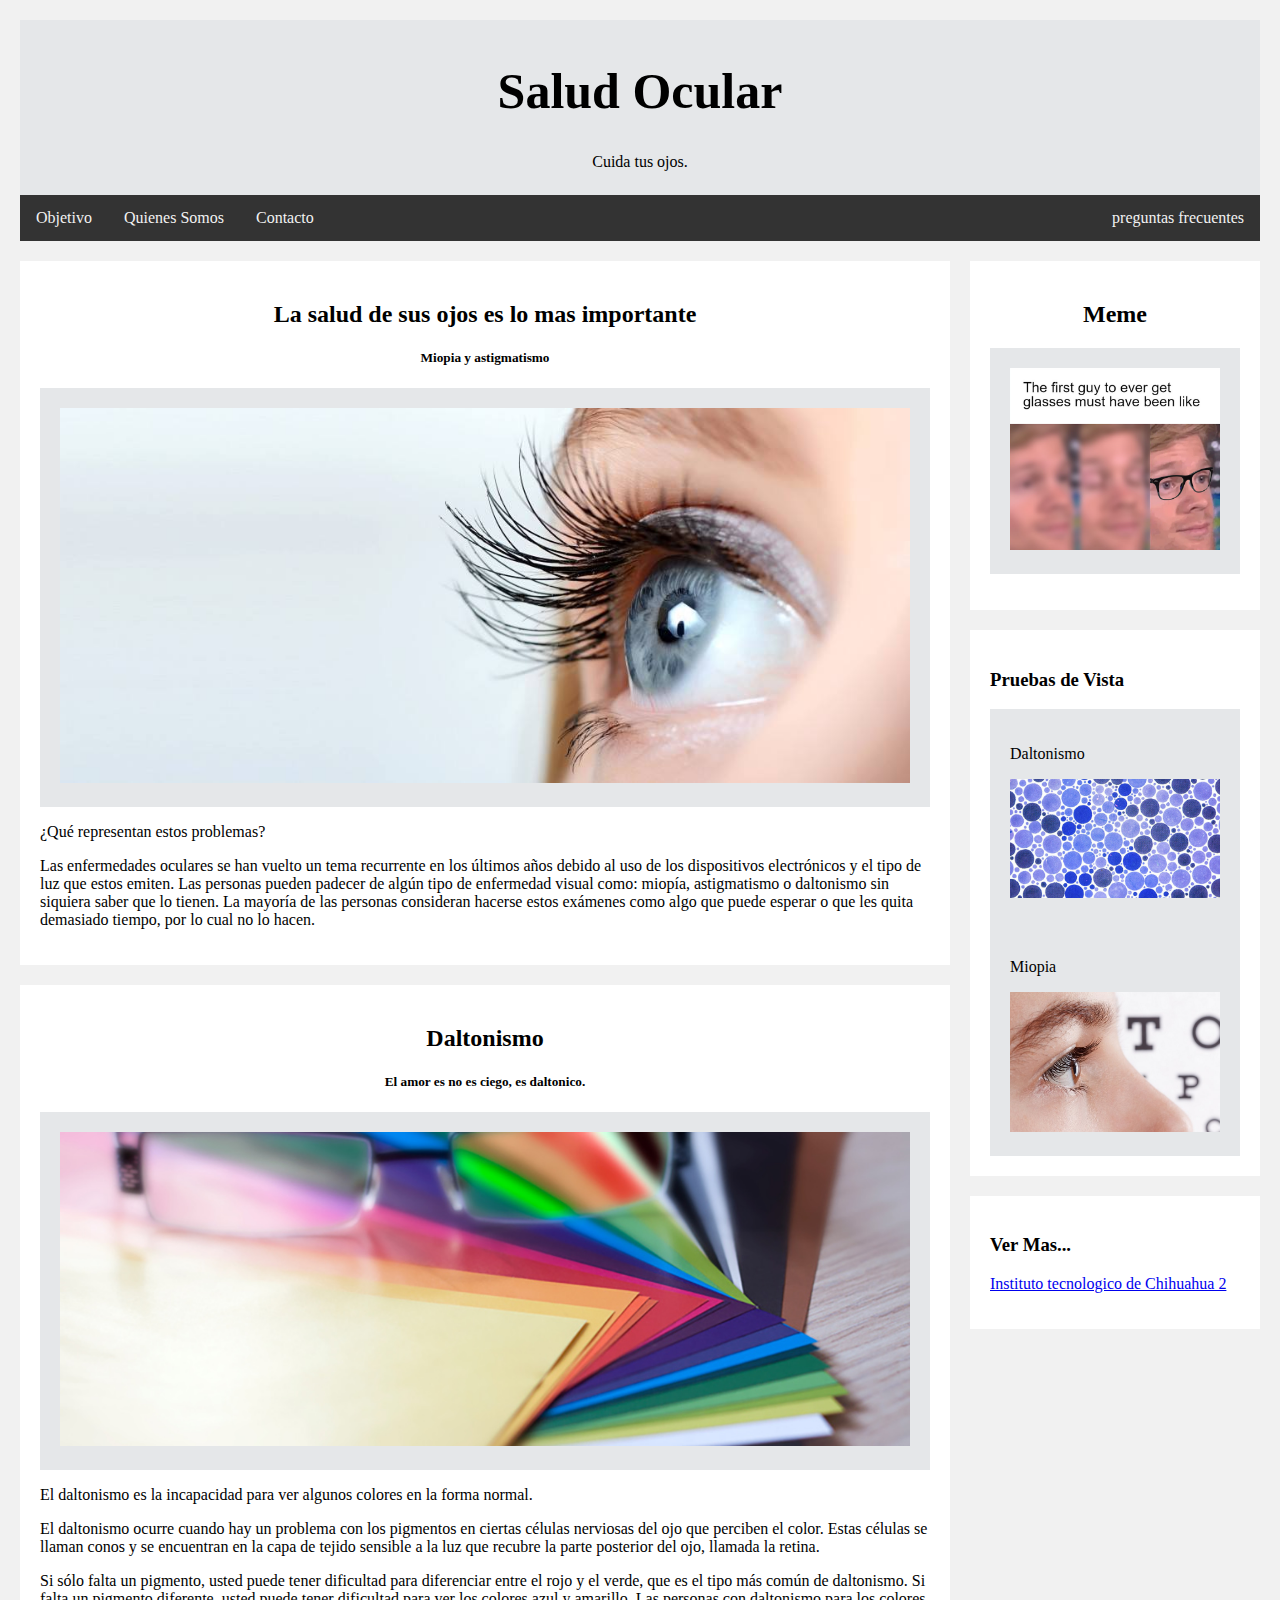
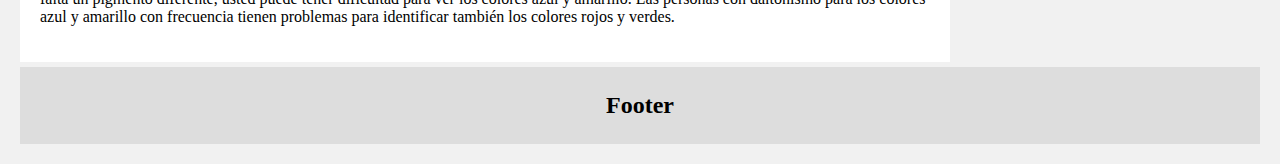
<file: public_html/index.html>
<!DOCTYPE html>
<html>
    <head>
        <title>Eye Care</title>
        <meta charset="UTF-8">
        <link rel="stylesheet" href="Estilo.css">
    <body>

        <div class="header">
            <h1>Salud Ocular</h1>
            <p>Cuida tus ojos.</p>
        </div>

        <div class="topnav">
            <a href="#">Objetivo</a>
            <a href="#">Quienes Somos</a>
            <a href="#">Contacto</a>
            <a href="index2.html" style="float:right">preguntas frecuentes</a>
        </div>

        <div class="row">
            <div class="leftcolumn">
                <div class="card">
                    <h2>La salud de sus ojos es lo mas importante</h2>
                    <h5>Miopia y astigmatismo</h5>
                    <div class="fakeimg" style="height:auto;">
                        <img alt="banner" src="images/eyes 2.jpg" style="height:auto; width:100%" >

                    </div>
                    <p>¿Qué representan estos problemas?</p>
                    <p>
                        Las enfermedades oculares se han vuelto un tema recurrente en los últimos años debido al uso de los dispositivos electrónicos y el tipo de luz que estos emiten.
                        Las personas pueden padecer de algún tipo de enfermedad visual como: miopía, astigmatismo o daltonismo sin siquiera saber que lo tienen.
                        La mayoría de las personas consideran hacerse estos exámenes como algo que puede esperar o que les quita demasiado tiempo, por lo cual no lo hacen.
                    </p>
                </div>
                <div class="card">
                    <h2>Daltonismo</h2>
                    <h5>El amor es no es ciego, es daltonico.</h5>
                    <div class="fakeimg" style="height:auto;">
                        <img alt="banner2" src="images/dal1.jpg" style="height:auto; width:100%" >
                    </div>
                    <p>El daltonismo es la incapacidad para ver algunos colores en la forma normal.</p>
                    <p>El daltonismo ocurre cuando hay un problema con los pigmentos en ciertas células nerviosas del ojo que perciben el color. Estas células se llaman conos y se encuentran
                       en la capa de tejido sensible a la luz que recubre la parte posterior del ojo, llamada la retina.
                        </p>
                    <p>Si sólo falta un pigmento, usted puede tener dificultad para diferenciar entre el rojo y el verde, que es el tipo más común de daltonismo. Si falta un pigmento diferente, 
                        usted puede tener dificultad para ver los colores azul y amarillo. Las personas con daltonismo para los colores azul y amarillo con frecuencia tienen problemas para identificar
                        también los colores rojos y verdes.</p>
                </div>
            </div>
            <div class="rightcolumn">
                <div class="card">
                    <h2>Meme</h2>
                    <div class="fakeimg" style="height:auto;">
                        <img alt="meme" src="images/meme.png" style="width: 100%; height: auto;">
                    </div>
                    <p>

                    </p>
                </div>
                <div class="card">
                    <h3>Pruebas de Vista</h3>

                    <div class="fakeimg"><p>Daltonismo</p>
                        <img alt="as" src="images/dal.jpg" style="width: 100%; height: auto;">
                    </div>

                    <div class="fakeimg"><p>Miopia</p>
                        <img alt="as" src="images/as1.jpg" style="width: 100%; height: auto;">
                    </div>

                </div>
                <div class="card">
                    <h3>Ver Mas...</h3>
                    <p><a href="http://www.itchihuahuaii.edu.mx/">Instituto tecnologico de Chihuahua 2</a></p>
                </div>
            </div>
        </div>

        <div class="footer">
            <h2>Footer</h2>
        </div>

    </body>
</html>
</file>
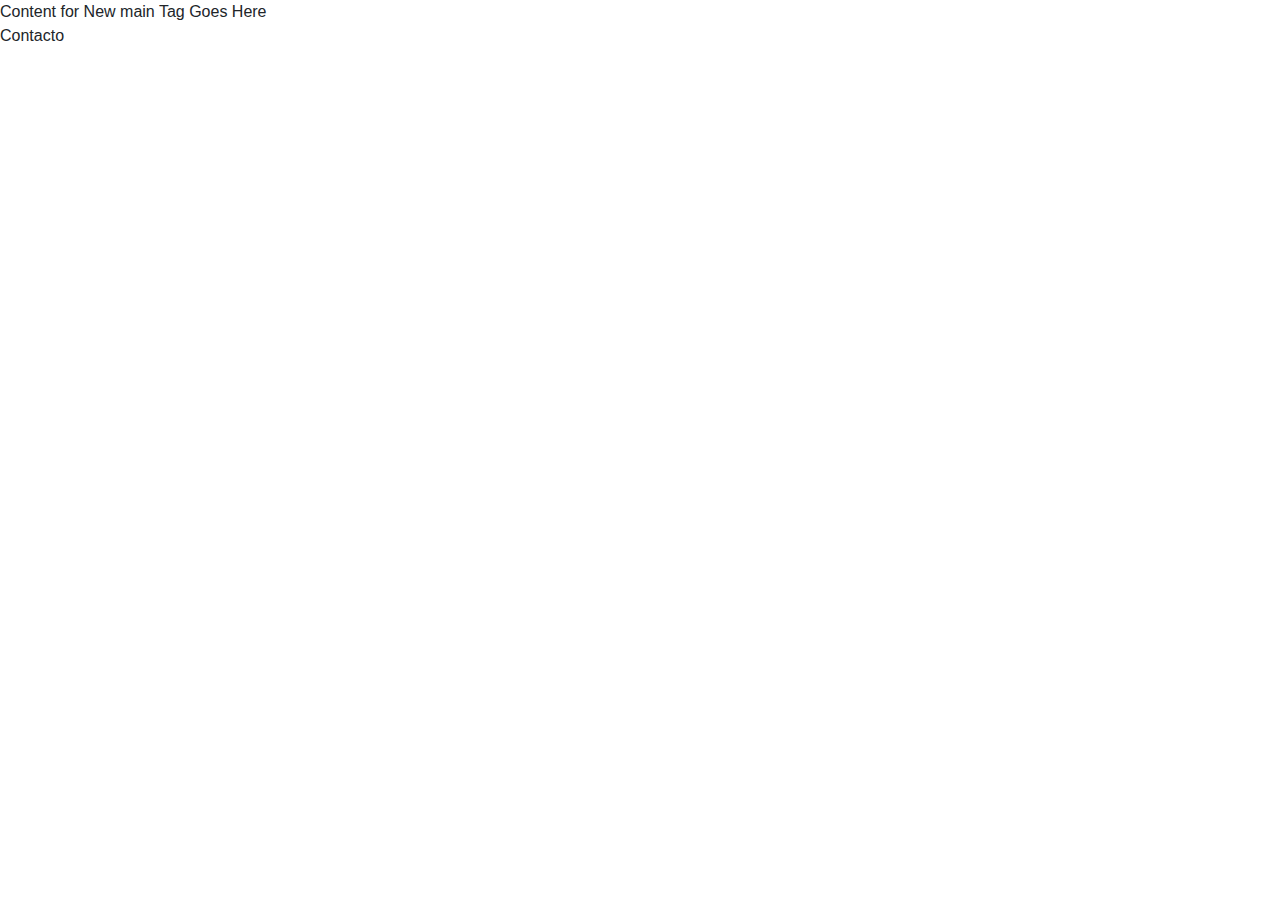
<file: Untitled-2.html>
<!DOCTYPE html>
<html lang="en">
  <head>
    <meta charset="utf-8">
	<meta http-equiv="X-UA-Compatible" content="IE=edge">
	<meta name="viewport" content="width=device-width, initial-scale=1">
    <title>Untitled Document</title>
    <link rel="stylesheet" href="https://stackpath.bootstrapcdn.com/bootstrap/4.3.1/css/bootstrap.min.css" integrity="sha384-ggOyR0iXCbMQv3Xipma34MD+dH/1fQ784/j6cY/iJTQUOhcWr7x9JvoRxT2MZw1T" crossorigin="anonymous">
<script src="https://stackpath.bootstrapcdn.com/bootstrap/4.3.1/js/bootstrap.min.js" integrity="sha384-JjSmVgyd0p3pXB1rRibZUAYoIIy6OrQ6VrjIEaFf/nJGzIxFDsf4x0xIM+B07jRM" crossorigin="anonymous"></script>
	<link href="css/bootstrap-4.3.1.css" rel="stylesheet">
	<style type="text/css">
	.head {
    size: auto;
    position: absolute;
}
    </style>
  </head>
  <body>
  <main>Content for New main Tag Goes Here</main>
  <header class="head">Contacto</header>
  
  <div class="col-xl-6"></div>
  	<!-- body code goes here -->


	<!-- jQuery (necessary for Bootstrap's JavaScript plugins) --> 
	<script src="js/jquery-3.3.1.min.js"></script>

	<!-- Include all compiled plugins (below), or include individual files as needed -->
	<script src="js/popper.min.js"></script> 
	<script src="js/bootstrap-4.3.1.js"></script>
  </body>
</html>
</file>
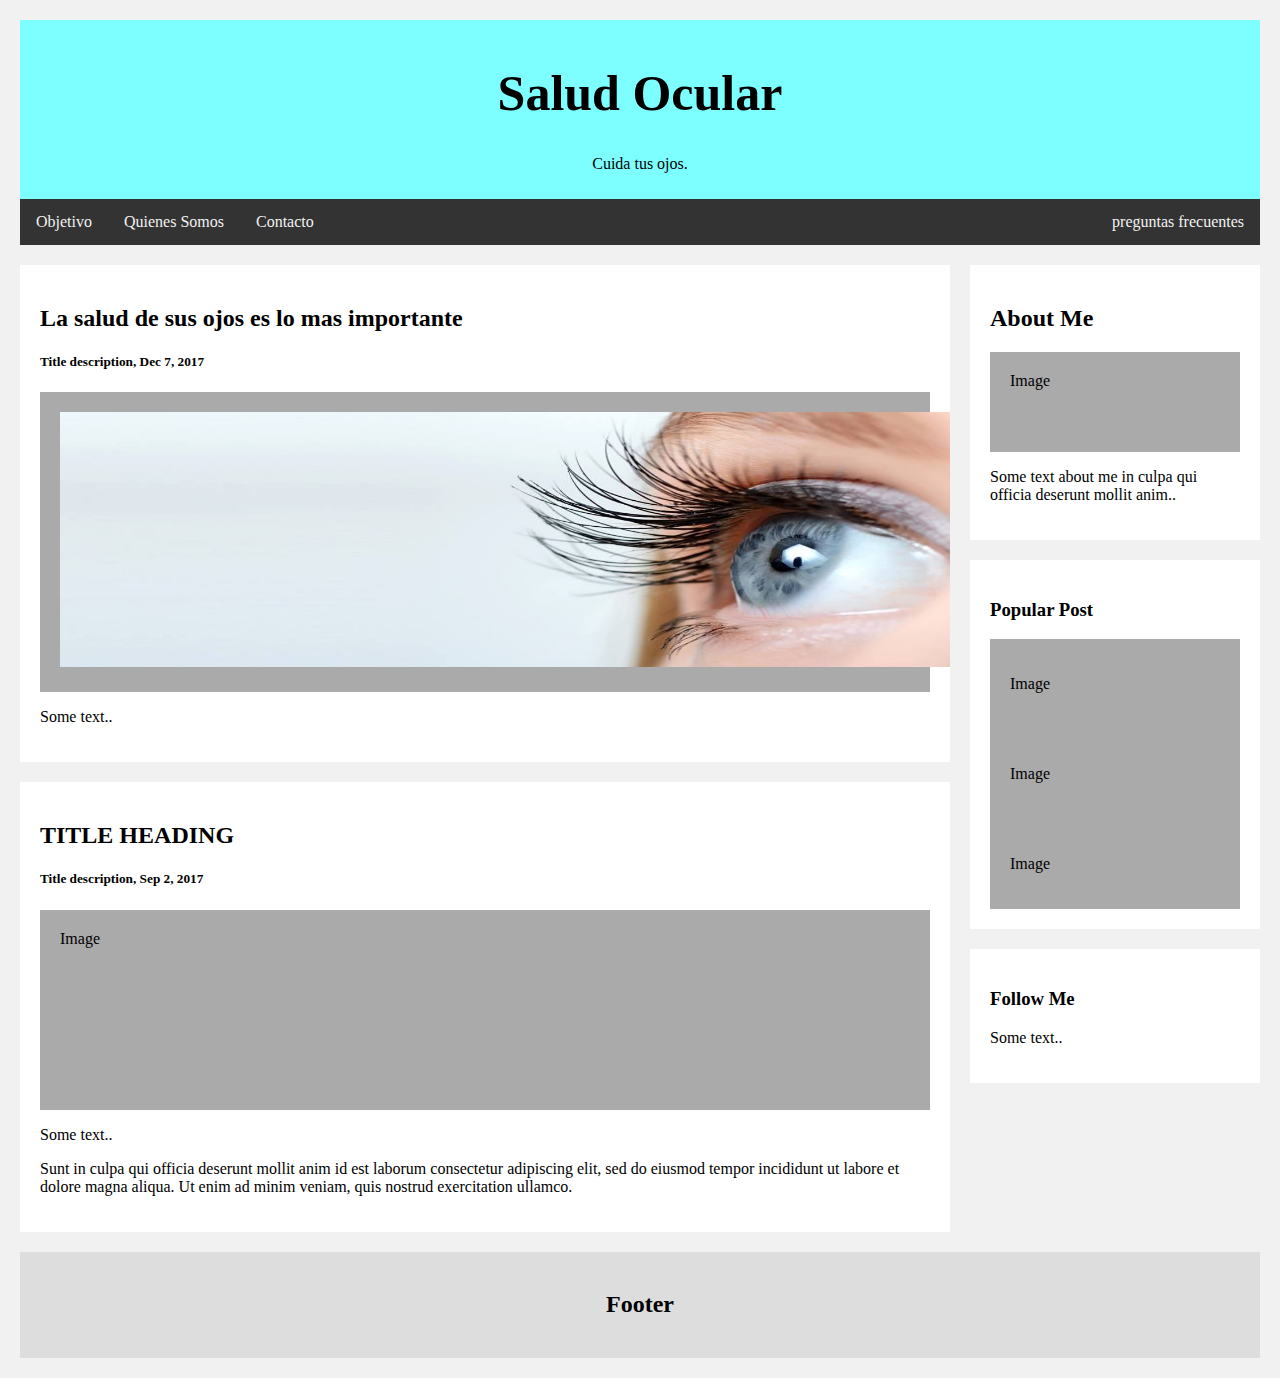
<file: public_html/index1.html>
<!DOCTYPE html>
<!-- saved from url=(0042)http://localhost:8383/ProyectoO/index.html -->
<html><head><meta http-equiv="Content-Type" content="text/html; charset=windows-1252">
        <link rel="stylesheet" href="./index1_files/Estilo.css">
    </head><body>

        <div class="header">
            <h1>Salud Ocular</h1>
            <p>Cuida tus ojos.</p>
        </div>

        <div class="topnav">
            <a href="http://localhost:8383/ProyectoO/index.html#">Objetivo</a>
            <a href="http://localhost:8383/ProyectoO/index.html#">Quienes Somos</a>
            <a href="http://localhost:8383/ProyectoO/index.html#">Contacto</a>
            <a href="http://localhost:8383/ProyectoO/index.html#" style="float:right">preguntas frecuentes</a>
        </div>

        <div class="row">
            <div class="leftcolumn">
                <div class="card">
                    <h2>La salud de sus ojos es lo mas importante</h2>
                    <h5>Title description, Dec 7, 2017</h5>
                    <div class="fakeimg" style="height:300px;">
                        <img alt="banner" src="./index1_files/eyes 2.jpg" style="height:255px; width:1010px">

                    </div>
                    <p>Some text..</p>
                    <p>

                    </p>
                </div>
                <div class="card">
                    <h2>TITLE HEADING</h2>
                    <h5>Title description, Sep 2, 2017</h5>
                    <div class="fakeimg" style="height:200px;">Image</div>
                    <p>Some text..</p>
                    <p>Sunt in culpa qui officia deserunt mollit anim id est laborum consectetur adipiscing elit,
                        sed do eiusmod tempor incididunt ut labore et dolore magna aliqua. Ut enim ad minim veniam, 
                        quis nostrud exercitation ullamco.</p>
                </div>
            </div>
            <div class="rightcolumn">
                <div class="card">
                    <h2>About Me</h2>
                    <div class="fakeimg" style="height:100px;">Image</div>
                    <p>Some text about me in culpa qui officia deserunt mollit anim..</p>
                </div>
                <div class="card">
                    <h3>Popular Post</h3>
                    <div class="fakeimg"><p>Image</p></div>
                    <div class="fakeimg"><p>Image</p></div>
                    <div class="fakeimg"><p>Image</p></div>
                </div>
                <div class="card">
                    <h3>Follow Me</h3>
                    <p>Some text..</p>
                </div>
            </div>
        </div>

        <div class="footer">
            <h2>Footer</h2>
        </div>

    
</body></html>
</file>
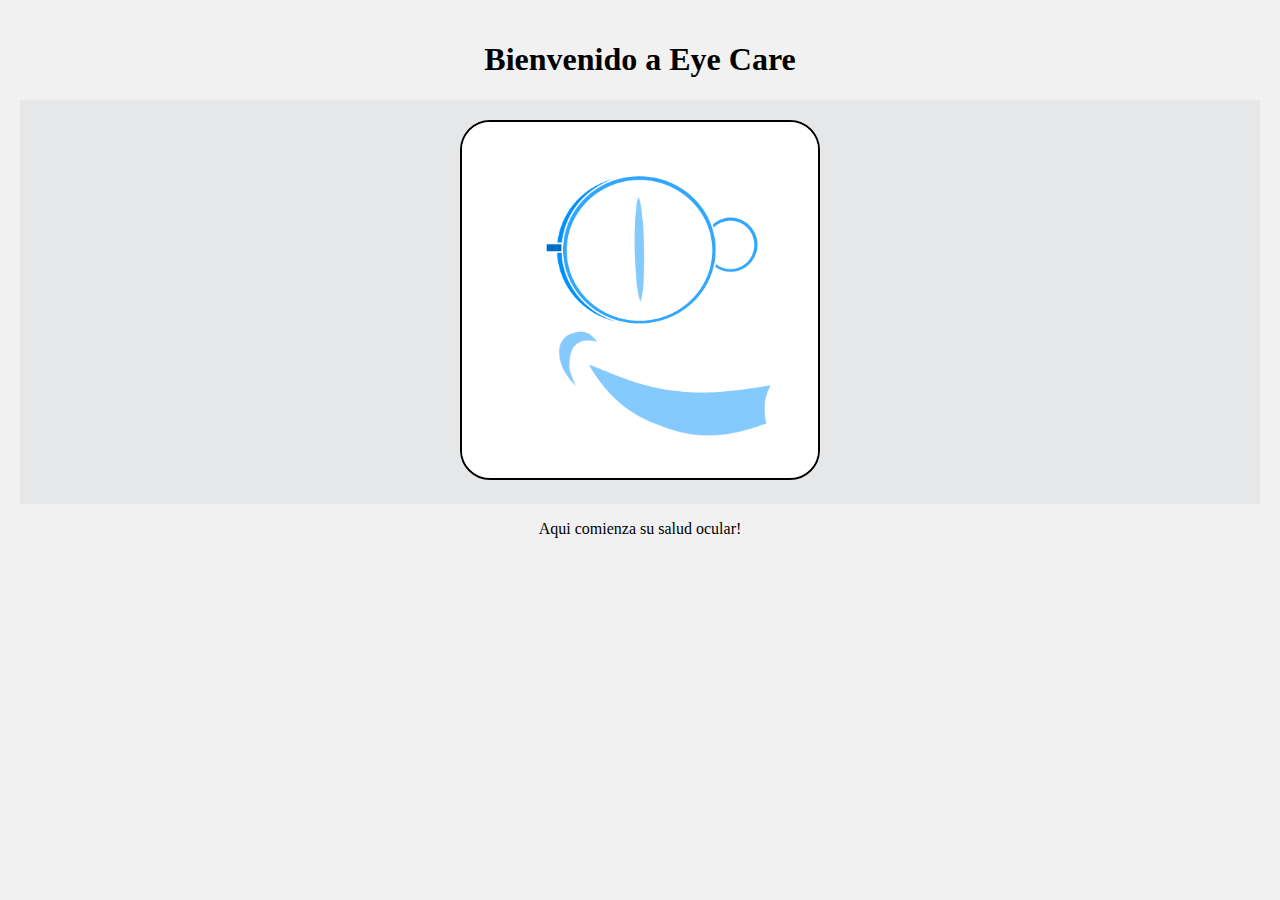
<file: public_html/inicio.html>
<!DOCTYPE html>
<!--
To change this license header, choose License Headers in Project Properties.
To change this template file, choose Tools | Templates
and open the template in the editor.
-->
<html>
    <head>
        <title>Eye Care</title>
        <meta charset="UTF-8">
        <meta name="viewport" content="width=device-width, initial-scale=1.0">
        <link rel="stylesheet" href="Estilo.css">
    </head>
    <body>
    <center>
        <h1>Bienvenido a Eye Care</h1>
        <div class="fakeimg">
            <a href="login.html"><img alt="banner" src="images/logo.png" style="height:auto; width:30%; border: 2px solid black; border-radius: 30px" ></a>
        </div>
        <p>Aqui comienza su salud ocular!</p>
    </center>
    </body>
</html>
</file>
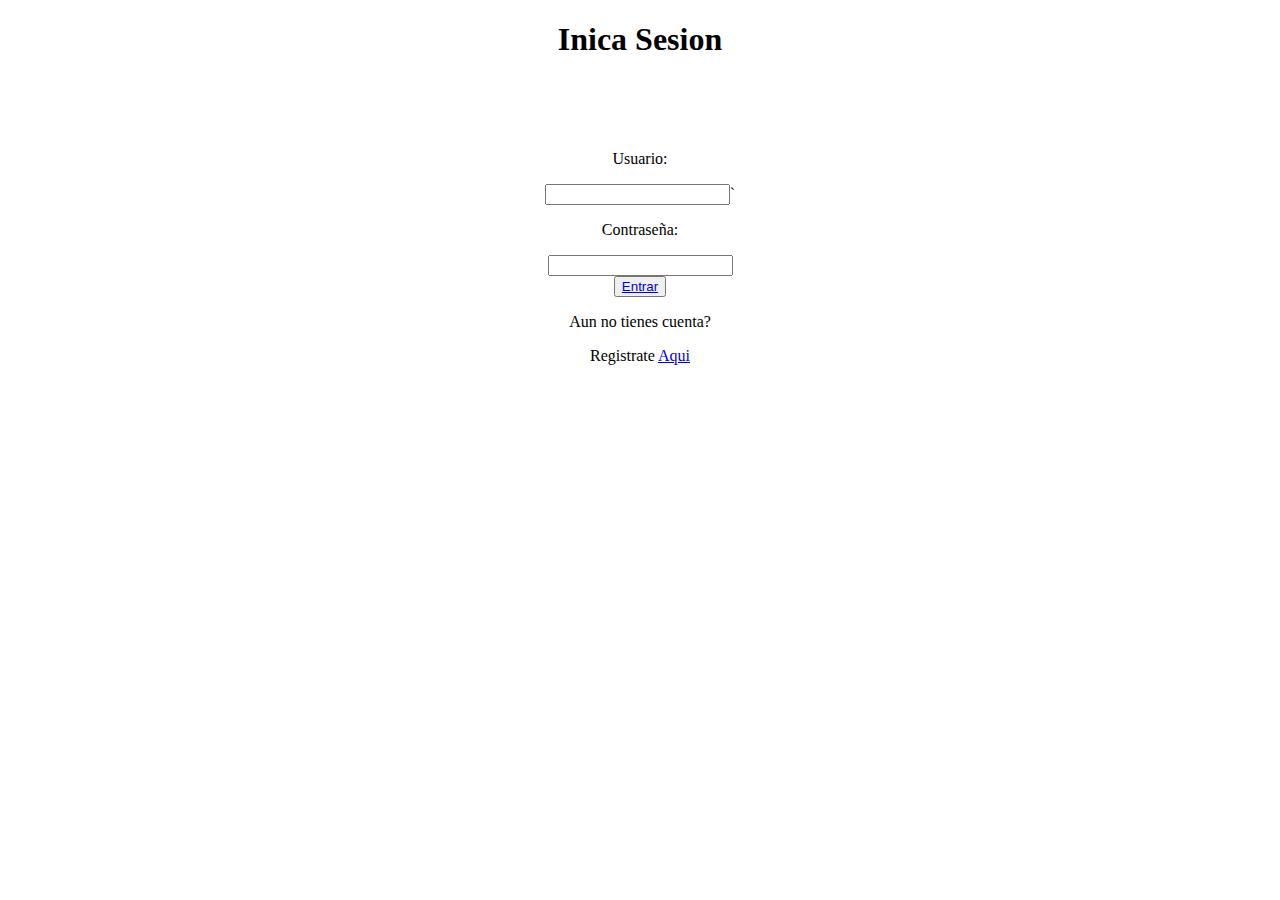
<file: public_html/login.html>
<!DOCTYPE html>
<!--
To change this license header, choose License Headers in Project Properties.
To change this template file, choose Tools | Templates
and open the template in the editor.
-->
<html>
    <head>
        <title>Iniciar Sesion</title>
        <meta charset="UTF-8">
        <meta name="viewport" content="width=device-width, initial-scale=1.0">
    </head>
    <body>
    <center>
        <h1>Inica Sesion</h1>
        <br><br><br>
        <form name="formulario" method="post" action="phpEyeCare.php">
            <p>Usuario:</p><input type="text" name="user" value="">`
            <br>
            <p>Contraseña:</p><input type="text" name="password" value="">
            <br>
            
        </form>
        <button><a href="index.html">Entrar</a></button>
        <p>Aun no tienes cuenta?</p>
        <p>Registrate <a href="registro.html">Aqui</a></p>
    </center>
    </body>
</html>
</file>
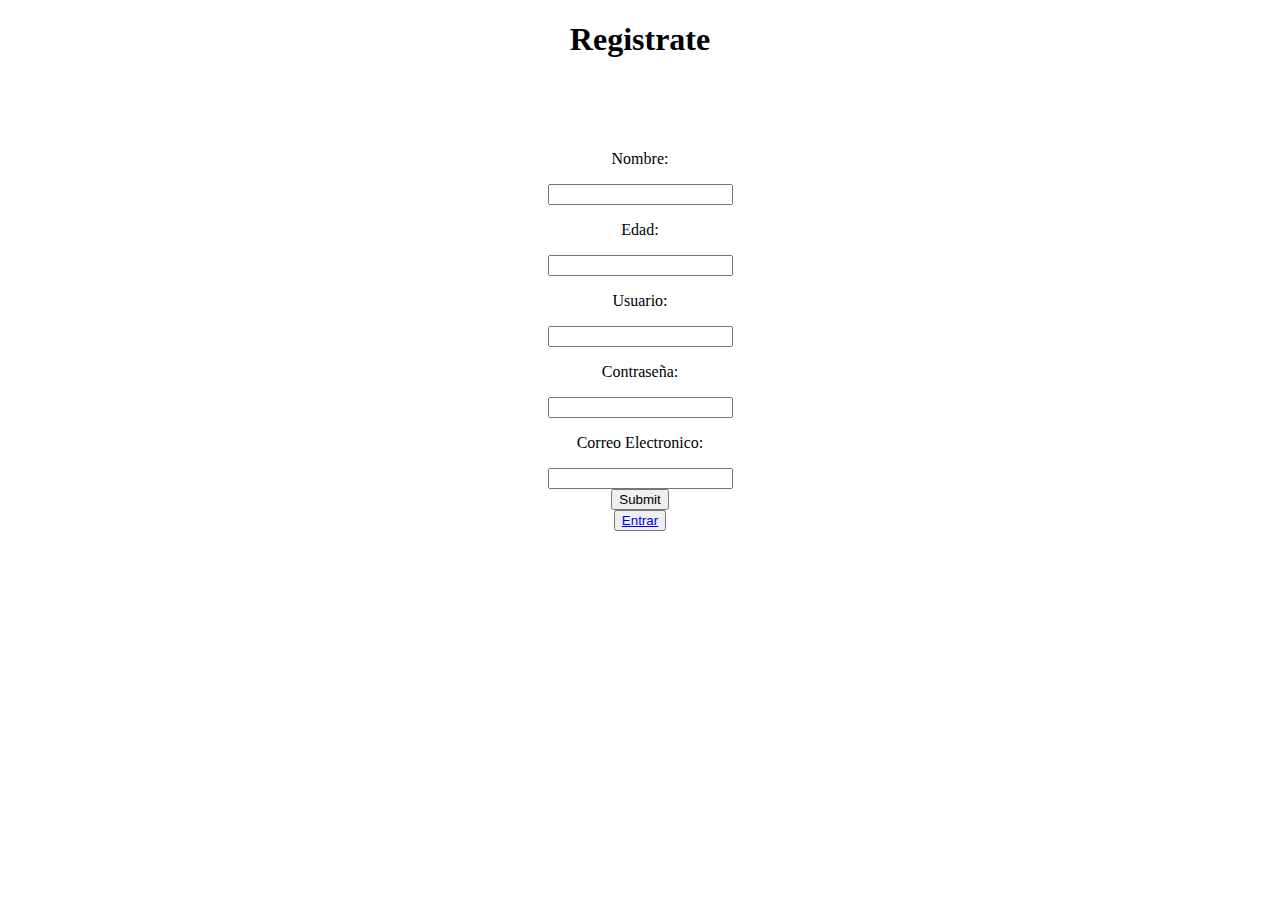
<file: public_html/registro.html>
<!DOCTYPE html>
<!--
To change this license header, choose License Headers in Project Properties.
To change this template file, choose Tools | Templates
and open the template in the editor.
-->
<html>
    <head>
        <title>Registro</title>
        <meta charset="UTF-8">
        <meta name="viewport" content="width=device-width, initial-scale=1.0">
    </head>
    <body>
    <center>
        <h1>Registrate</h1>
        <br><br><br>
        <form name="formulario" method="post" action="phpEyeCare.php">
            <p>Nombre:</p><input type="text" name="nombre" value="">
            <br>
            <p>Edad:</p><input type="number" name="edad" value="">
            <br>
            <p>Usuario:</p><input type="text" name="user" value="">
            <br>
            <p>Contraseña:</p><input type="text" name="password" value="">
            <br>
            <p>Correo Electronico:</p><input type="text" name="email" value="">
            <br>
            <input type="submit"  />
        </form>
        <button><a href="index.html">Entrar</a></button>
    </center>
    </body>
</html>
</file>
<file: public_html/Estilo.css>
* {
    box-sizing: border-box;
}

body {
    font-family: Verdana;
    padding: 12px;
    background: #f1f1f1;

}

/* Header/Blog Title */
.header {
    padding: 8px;
    text-align: center;
    background:#E5E7E9;
    align-content: center;
}

h2{
    text-align: center;
}
h5{
    text-align: center;
}
banner
{
    align-content: center;    
}
.header h1 {
    font-size: 50px;
}

/* Style the top navigation bar */
.topnav {
    overflow: hidden;
    background-color: #333;
}

/* Style the topnav links */
.topnav a {
    float: left;
    display: block;
    color: #f2f2f2;
    text-align: center;
    padding: 14px 16px;
    text-decoration: none;
}

/* Change color on hover */
.topnav a:hover {
    background-color: #ddd;
    color: black;
}

/* Create two unequal columns that floats next to each other */
/* Left column */
.leftcolumn {   
    float: left;
    width: 75%;
}

/* Right column */
.rightcolumn {
    float: left;
    width: 25%;
    background-color: #f1f1f1;
    padding-left: 20px;
}

/* Fake image */
.fakeimg {
    background-color: #E5E7E9;
    width: 100%;
    padding: 20px;

}

/* Add a card effect for articles */
.card {
    background-color: white;
    padding: 20px;
    margin-top: 20px;
}

/* Clear floats after the columns */
.row:after {
    content: "";
    display: table;
    clear: both;
}

/* Footer */
.footer {
    padding: 5px;
    text-align: center;
    background: #ddd;
    margin-top: 5px;
}

/* Responsive layout - when the screen is less than 800px wide, make the two columns stack on top of each other instead of next to each other */
@media screen and (max-width: 800px) {
    .leftcolumn, .rightcolumn {   
        width: 100%;
        padding: 0;
    }
}

/* Responsive layout - when the screen is less than 400px wide, make the navigation links stack on top of each other instead of next to each other */
@media screen and (max-width: 400px) {
    .topnav a {
        float: none;
        width: 100%;
    }
}
</file>
<file: public_html/index1_files/Estilo.css>
* {
  box-sizing: border-box;
}

body {
  font-family: Verdana;
  padding: 12px;
  background: #f1f1f1;
}

/* Header/Blog Title */
.header {
  padding: 10px;
  text-align: center;
  background:#7effff
}

.header h1 {
  font-size: 50px;
}

/* Style the top navigation bar */
.topnav {
  overflow: hidden;
  background-color: #333;
}

/* Style the topnav links */
.topnav a {
  float: left;
  display: block;
  color: #f2f2f2;
  text-align: center;
  padding: 14px 16px;
  text-decoration: none;
}

/* Change color on hover */
.topnav a:hover {
  background-color: #ddd;
  color: black;
}

/* Create two unequal columns that floats next to each other */
/* Left column */
.leftcolumn {   
  float: left;
  width: 75%;
}

/* Right column */
.rightcolumn {
  float: left;
  width: 25%;
  background-color: #f1f1f1;
  padding-left: 20px;
}

/* Fake image */
.fakeimg {
  background-color: #aaa;
  width: 100%;
  padding: 20px;
}

/* Add a card effect for articles */
.card {
  background-color: white;
  padding: 20px;
  margin-top: 20px;
}

/* Clear floats after the columns */
.row:after {
  content: "";
  display: table;
  clear: both;
}

/* Footer */
.footer {
  padding: 20px;
  text-align: center;
  background: #ddd;
  margin-top: 20px;
}

/* Responsive layout - when the screen is less than 800px wide, make the two columns stack on top of each other instead of next to each other */
@media screen and (max-width: 800px) {
  .leftcolumn, .rightcolumn {   
    width: 100%;
    padding: 0;
  }
}

/* Responsive layout - when the screen is less than 400px wide, make the navigation links stack on top of each other instead of next to each other */
@media screen and (max-width: 400px) {
  .topnav a {
    float: none;
    width: 100%;
  }
}
</file>
